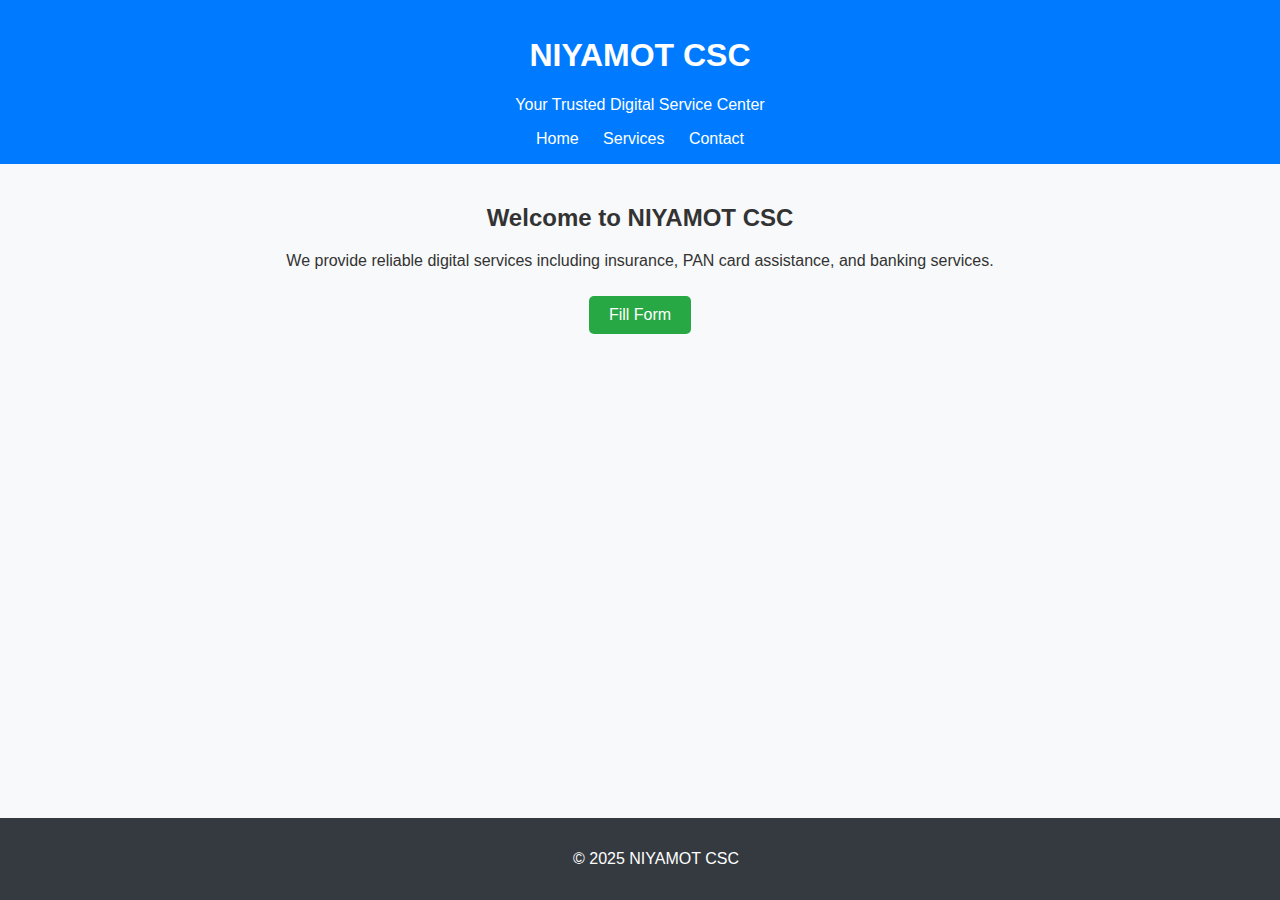
<file: index.html>
<!DOCTYPE html>
<html lang="en">
<head>
    <meta charset="UTF-8">
    <meta name="viewport" content="width=device-width, initial-scale=1.0">
    <title>NIYAMOT CSC - Your Trusted Digital Service Center</title>
    <link rel="stylesheet" href="style.css">
</head>
<body>
    <header>
        <h1>NIYAMOT CSC</h1>
        <p>Your Trusted Digital Service Center</p>
        <nav>
            <a href="index.html">Home</a>
            <a href="services.html">Services</a>
            <a href="contact.html">Contact</a>
        </nav>
    </header>
    <main>
        <h2>Welcome to NIYAMOT CSC</h2>
        <p>We provide reliable digital services including insurance, PAN card assistance, and banking services.</p>
        <a href="contact.html" class="btn">Fill Form</a>
    </main>
    <footer>
        <p>&copy; 2025 NIYAMOT CSC</p>
    </footer>
</body>
</html>
</file>
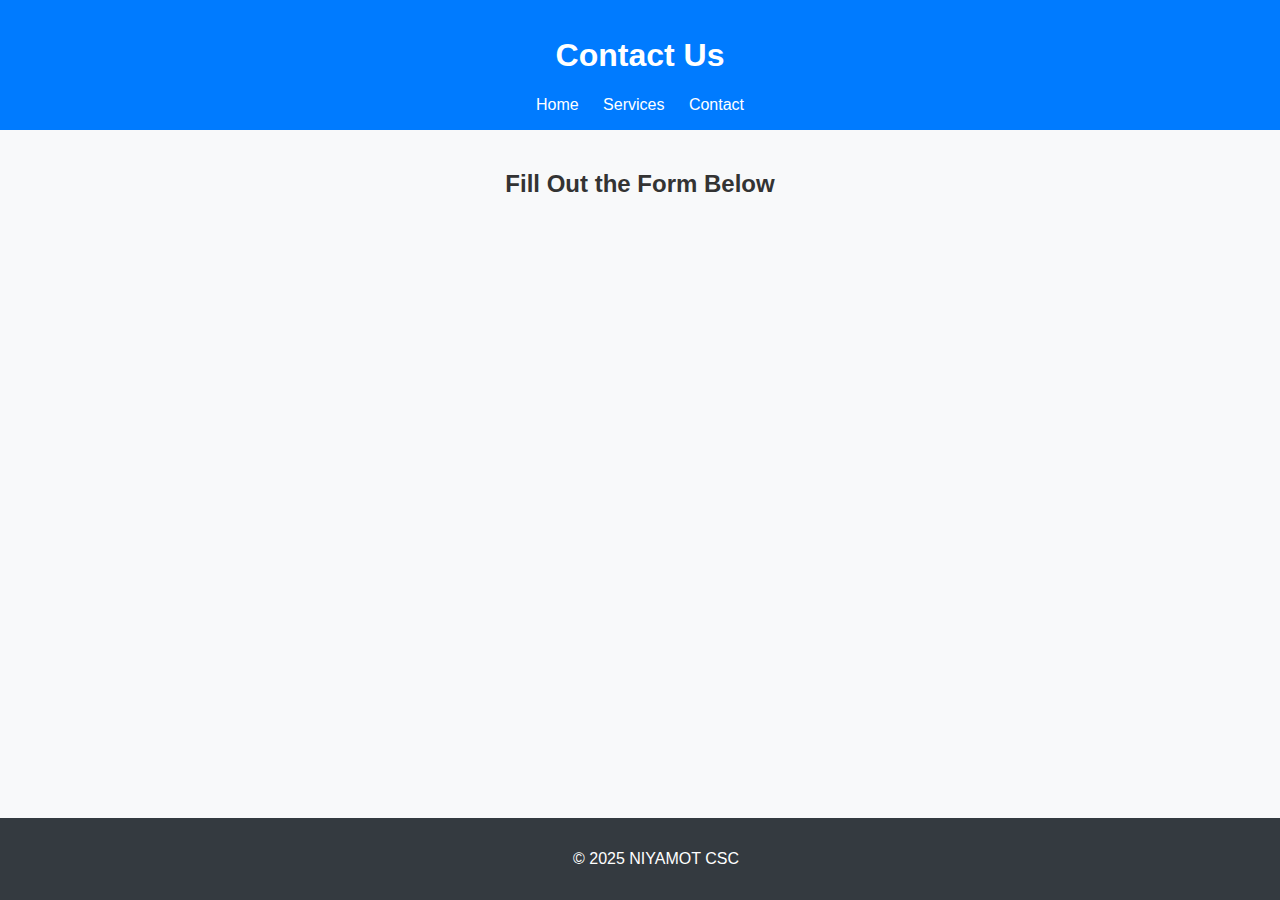
<file: contact.html>
<!DOCTYPE html>
<html lang="en">
<head>
    <meta charset="UTF-8">
    <meta name="viewport" content="width=device-width, initial-scale=1.0">
    <title>Contact - NIYAMOT CSC</title>
    <link rel="stylesheet" href="style.css">
</head>
<body>
    <header>
        <h1>Contact Us</h1>
        <nav>
            <a href="index.html">Home</a>
            <a href="services.html">Services</a>
            <a href="contact.html">Contact</a>
        </nav>
    </header>
    <main>
        <h2>Fill Out the Form Below</h2>
        <iframe src="https://docs.google.com/forms/d/e/1FAIpQLScsnzvwSPmf0ZDb3azvSbpaTqmUflrzdmaQHBE5Ieloqh9j0g/viewform?embedded=true" 
                width="700" height="520" frameborder="0" marginheight="0" marginwidth="0">Loading…</iframe>
    </main>
    <footer>
        <p>&copy; 2025 NIYAMOT CSC</p>
    </footer>
</body>
</html>
</file>
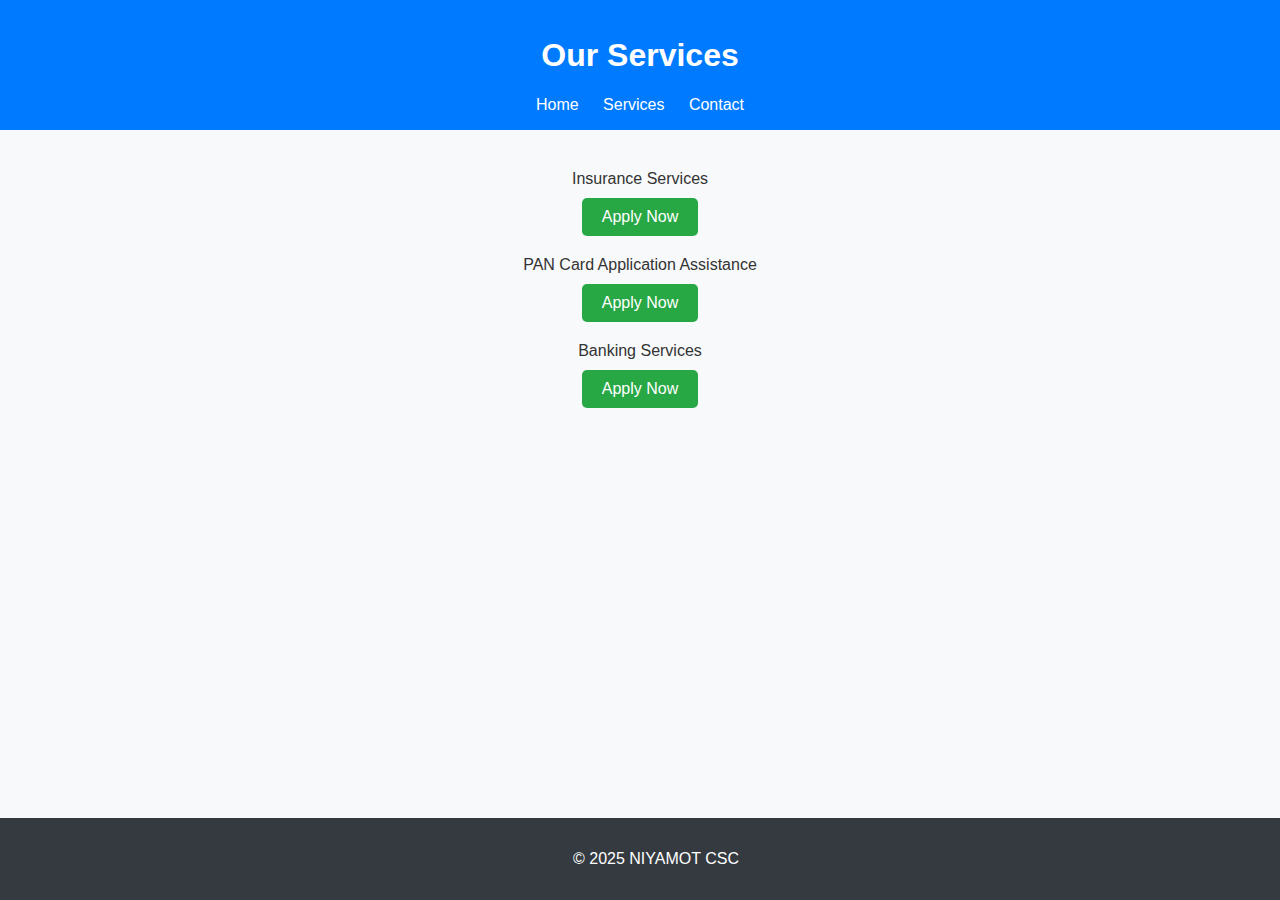
<file: services.html>
<!DOCTYPE html>
<html lang="en">
<head>
    <meta charset="UTF-8">
    <meta name="viewport" content="width=device-width, initial-scale=1.0">
    <title>Services - NIYAMOT CSC</title>
    <link rel="stylesheet" href="style.css">
</head>
<body>
    <header>
        <h1>Our Services</h1>
        <nav>
            <a href="index.html">Home</a>
            <a href="services.html">Services</a>
            <a href="contact.html">Contact</a>
        </nav>
    </header>
    <main>
        <ul>
            <li>Insurance Services <br><a href="contact.html" class="btn">Apply Now</a></li>
            <li>PAN Card Application Assistance <br><a href="contact.html" class="btn">Apply Now</a></li>
            <li>Banking Services <br><a href="contact.html" class="btn">Apply Now</a></li>
        </ul>
    </main>
    <footer>
        <p>&copy; 2025 NIYAMOT CSC</p>
    </footer>
</body>
</html>
</file>
<file: style.css>
body {
    font-family: Arial, sans-serif;
    margin: 0;
    padding: 0;
    background-color: #f8f9fa;
    color: #333;
}
header {
    background-color: #007BFF;
    color: white;
    padding: 1em;
    text-align: center;
}
header nav a {
    color: white;
    margin: 0 10px;
    text-decoration: none;
}
main {
    padding: 20px;
    text-align: center;
}
footer {
    background-color: #343a40;
    color: white;
    text-align: center;
    padding: 1em;
    position: fixed;
    width: 100%;
    bottom: 0;
}
.btn {
    display: inline-block;
    background-color: #28a745;
    color: white;
    padding: 10px 20px;
    text-decoration: none;
    border-radius: 5px;
    font-size: 16px;
    margin-top: 10px;
}
.btn:hover {
    background-color: #218838;
}
ul {
    list-style-type: none;
    padding: 0;
}
ul li {
    margin: 20px 0;
}
</file>
